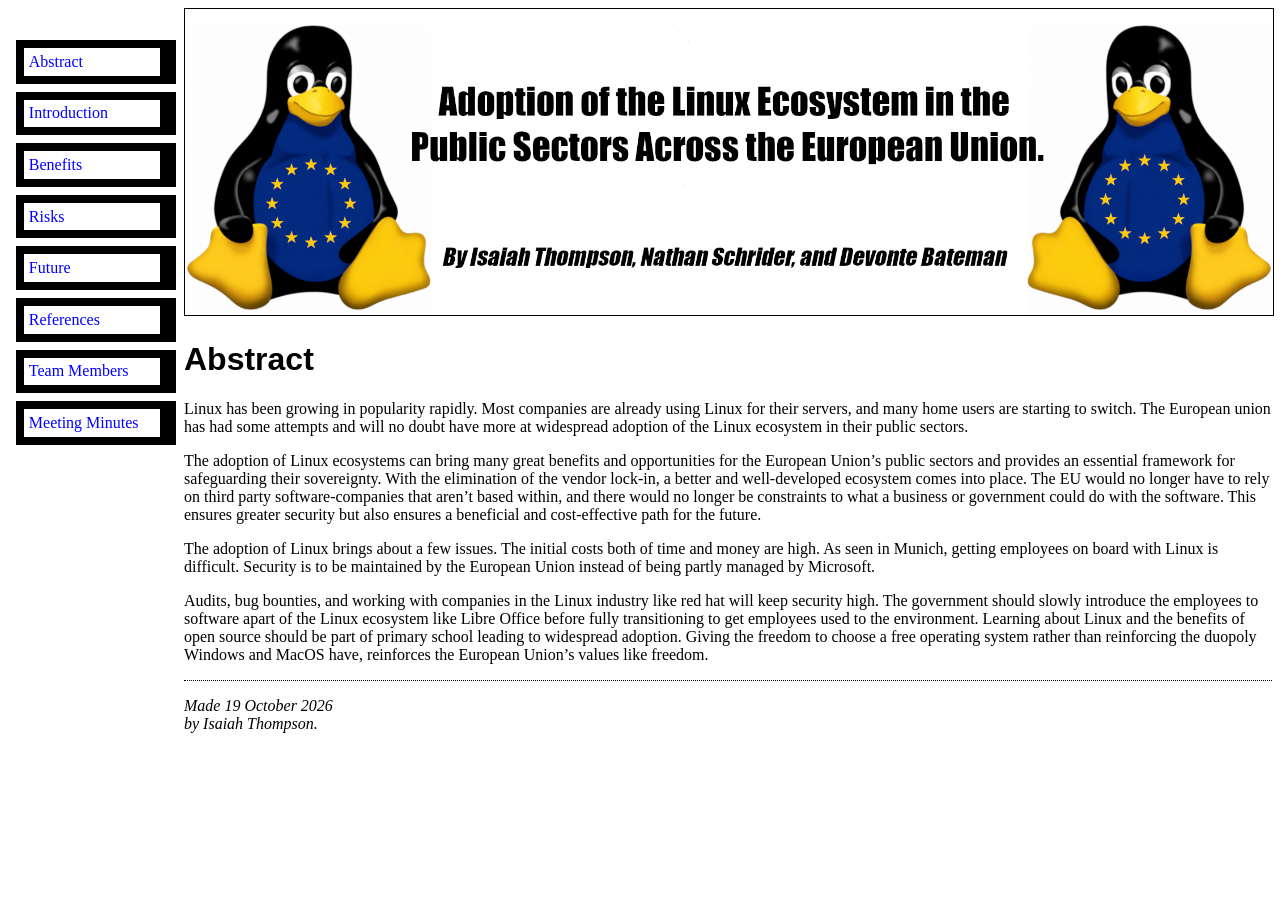
<file: index.html>
<!DOCTYPE html PUBLIC "-//W3C//DTD HTML 4.01//EN">
<html>

<head>
  <meta charset="UTF-8">
  <title>Linux in the EU</title>
  <link rel="stylesheet" href="styles/mystyles.css">
</head>

<body>
  <img src="images/Title_card.png" alt="Title card" style="width:100%;height:auto;">
  <!-- Site navigation menu -->
  <ul class="navbar">
    <li><a href="index.html">Abstract</a>
    <li><a href="misc/topic.html">Introduction</a>
    <li><a href="misc/opportunities.html">Benefits</a>
    <li><a href="misc/risks.html">Risks</a>
    <li><a href="misc/choices.html">Future</a>
    <li><a href="misc/references.html">References</a>
    <li><a href="misc/team-members.html">Team Members</a></li>
    <li><a href="misc/meetings.html">Meeting Minutes</a></li>
  </ul>

  <!-- Main content -->
  
  <h1>Abstract</h1>
  <p>Linux has been growing in popularity rapidly. Most companies are already using Linux for their servers, and many home users are starting to switch. The European union has had some attempts and will no doubt have more at widespread adoption of the Linux ecosystem in their public sectors. </p>
  <p>The adoption of Linux ecosystems can bring many great benefits and opportunities for the European Union’s public sectors and provides an essential framework for safeguarding their sovereignty. With the elimination of the vendor lock-in, a better and well-developed ecosystem comes into place. The EU would no longer have to rely on third party software-companies that aren’t based within, and there would no longer be constraints to what a business or government could do with the software. This ensures greater security but also ensures a beneficial and cost-effective path for the future. </p>
  <p>The adoption of Linux brings about a few issues. The initial costs both of time and money are high. As seen in Munich, getting employees on board with Linux is difficult. Security is to be maintained by the European Union instead of being partly managed by Microsoft.  </p>
  <p>Audits, bug bounties, and working with companies in the Linux industry like red hat will keep security high. The government should slowly introduce the employees to software apart of the Linux ecosystem like Libre Office before fully transitioning to get employees used to the environment. Learning about Linux and the benefits of open source should be part of primary school leading to widespread adoption. Giving the freedom to choose a free operating system rather than reinforcing the duopoly Windows and MacOS have, reinforces the European Union’s values like freedom. </p>


  <!-- Sign and date the page, it's only polite! -->
  <address>Made 19 October 2026<br>
    by Isaiah Thompson.</address>
</body>

</html>
</file>
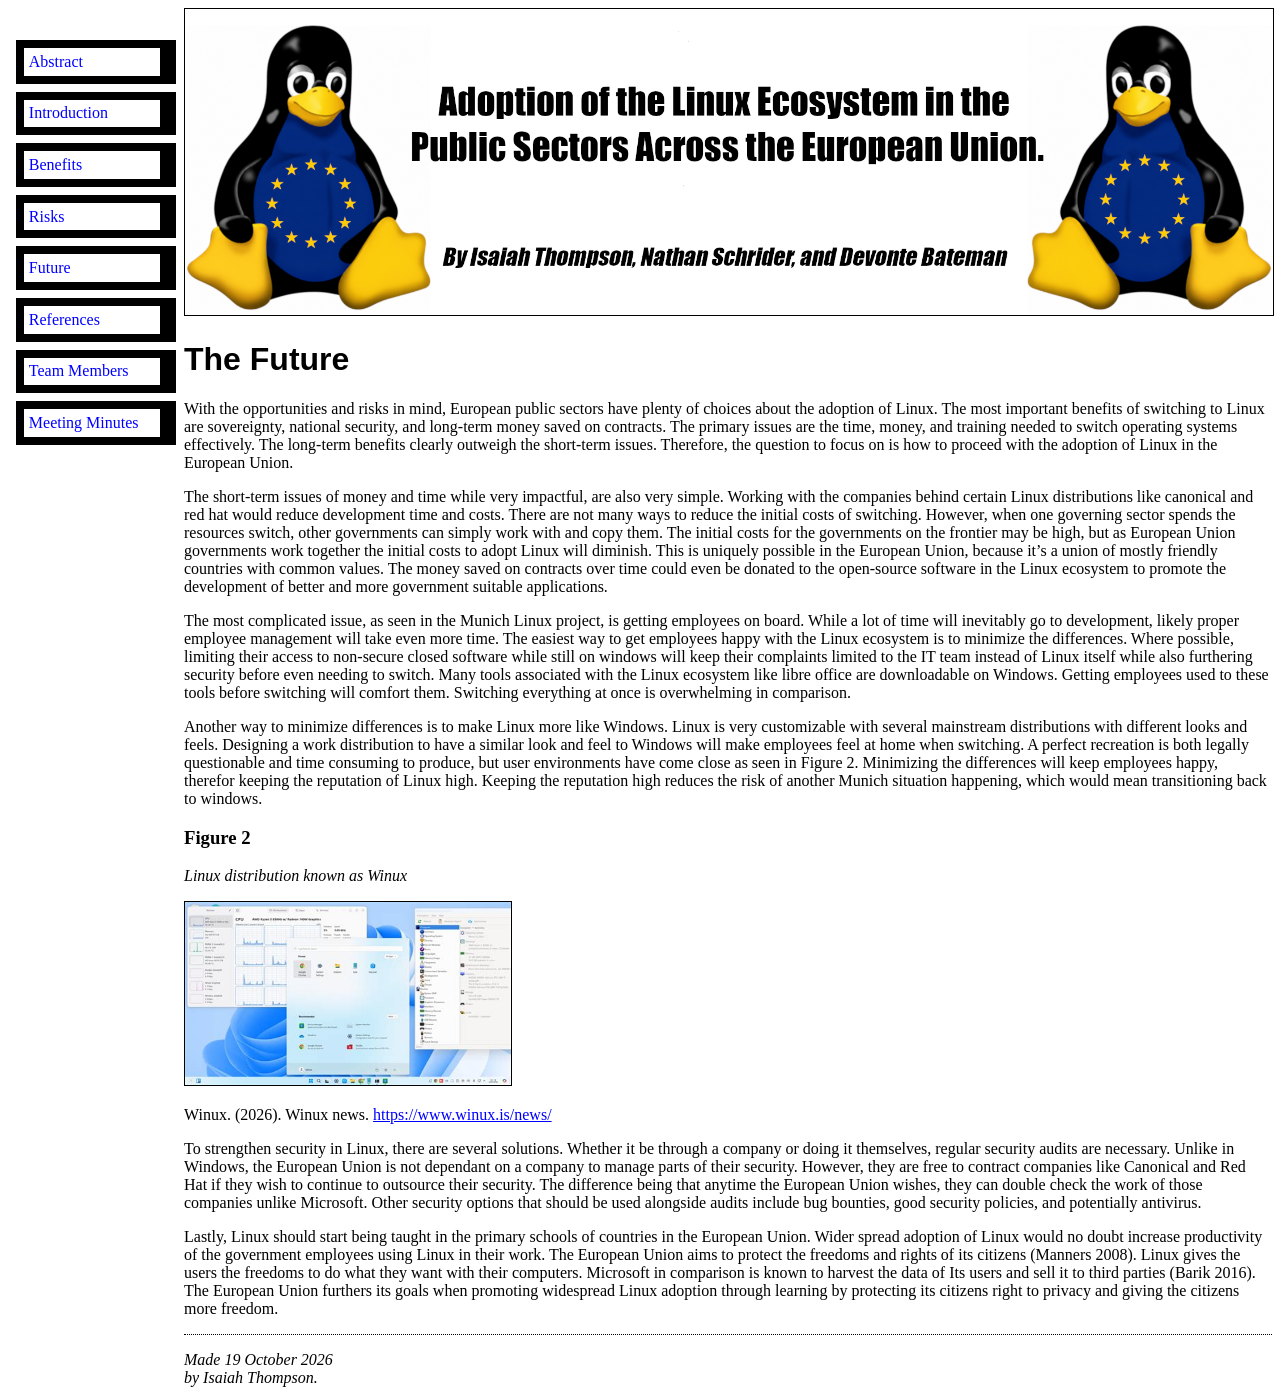
<file: misc/choices.html>
<!DOCTYPE html PUBLIC "-//W3C//DTD HTML 4.01//EN">
<html>
<head>
  <title>choices</title>
  	<link rel="stylesheet" href="../styles/mystyles.css">
  </head>

<body>
	<img src="../images/Title_card.png" alt="Enhancing Social Good in Computing" style="width:100%;height:auto;">
	<!-- Site navigation menu -->

	<ul class="navbar">
		<li><a href="../index.html">Abstract</a></li>
		<li><a href="topic.html">Introduction</a></li>
		<li><a href="opportunities.html">Benefits</a></li>
		<li><a href="risks.html">Risks</a></li>
		<li><a href="choices.html">Future</a></li>
		<li><a href="references.html">References</a></li>
		<li><a href="team-members.html">Team Members</a></li>
		<li><a href="meetings.html">Meeting Minutes</a></li>
	</ul>

	<!-- Main content -->
	<h1>The Future</h1>
	<p>With the opportunities and risks in mind, European public sectors have plenty of choices about the adoption of Linux.  The most important benefits of switching to Linux are sovereignty, national security, and long-term money saved on contracts. The primary issues are the time, money, and training needed to switch operating systems effectively. The long-term benefits clearly outweigh the short-term issues. Therefore, the question to focus on is how to proceed with the adoption of Linux in the European Union.  </p>
	<p>The short-term issues of money and time while very impactful, are also very simple. Working with the companies behind certain Linux distributions like canonical and red hat would reduce development time and costs. There are not many ways to reduce the initial costs of switching. However, when one governing sector spends the resources switch, other governments can simply work with and copy them. The initial costs for the governments on the frontier may be high, but as European Union governments work together the initial costs to adopt Linux will diminish. This is uniquely possible in the European Union, because it’s a union of mostly friendly countries with common values. The money saved on contracts over time could even be donated to the open-source software in the Linux ecosystem to promote the development of better and more government suitable applications.  </p>
	<p>The most complicated issue, as seen in the Munich Linux project, is getting employees on board. While a lot of time will inevitably go to development, likely proper employee management will take even more time. The easiest way to get employees happy with the Linux ecosystem is to minimize the differences. Where possible, limiting their access to non-secure closed software while still on windows will keep their complaints limited to the IT team instead of Linux itself while also furthering security before even needing to switch. Many tools associated with the Linux ecosystem like libre office are downloadable on Windows. Getting employees used to these tools before switching will comfort them. Switching everything at once is overwhelming in comparison. </p>
	<p>Another way to minimize differences is to make Linux more like Windows. Linux is very customizable with several mainstream distributions with different looks and feels. Designing a work distribution to have a similar look and feel to Windows will make employees feel at home when switching. A perfect recreation is both legally questionable and time consuming to produce, but user environments have come close as seen in Figure 2.  Minimizing the differences will keep employees happy, therefor keeping the reputation of Linux high. Keeping the reputation high reduces the risk of another Munich situation happening, which would mean transitioning back to windows. </p>

	<h3>Figure 2</h3>
	<p> <i>Linux distribution known as Winux</i></p>
	<img src="../images/winux.png" alt="Enhancing Social Good in Computing" style="width:30%;height:auto;">
	<p>Winux. (2026). Winux news. <a href="https://www.winux.is/news/">https://www.winux.is/news/</a> </p>

	<p>To strengthen security in Linux, there are several solutions. Whether it be through a company or doing it themselves, regular security audits are necessary. Unlike in Windows, the European Union is not dependant on a company to manage parts of their security.  However, they are free to contract companies like Canonical and Red Hat if they wish to continue to outsource their security. The difference being that anytime the European Union wishes, they can double check the work of those companies unlike Microsoft. Other security options that should be used alongside audits include bug bounties, good security policies, and potentially antivirus. </p>
	<p>Lastly, Linux should start being taught in the primary schools of countries in the European Union. Wider spread adoption of Linux would no doubt increase productivity of the government employees using Linux in their work. The European Union aims to protect the freedoms and rights of its citizens (Manners 2008).  Linux gives the users the freedoms to do what they want with their computers. Microsoft in comparison is known to harvest the data of Its users and sell it to third parties (Barik 2016). The European Union furthers its goals when promoting widespread Linux adoption through learning by protecting its citizens right to privacy and giving the citizens more freedom. </p>
	<!-- Sign and date the page, it's only polite! -->
	<address>
		Made 19 October 2026<br>
		by Isaiah Thompson.
	</address>
</html>
</file>
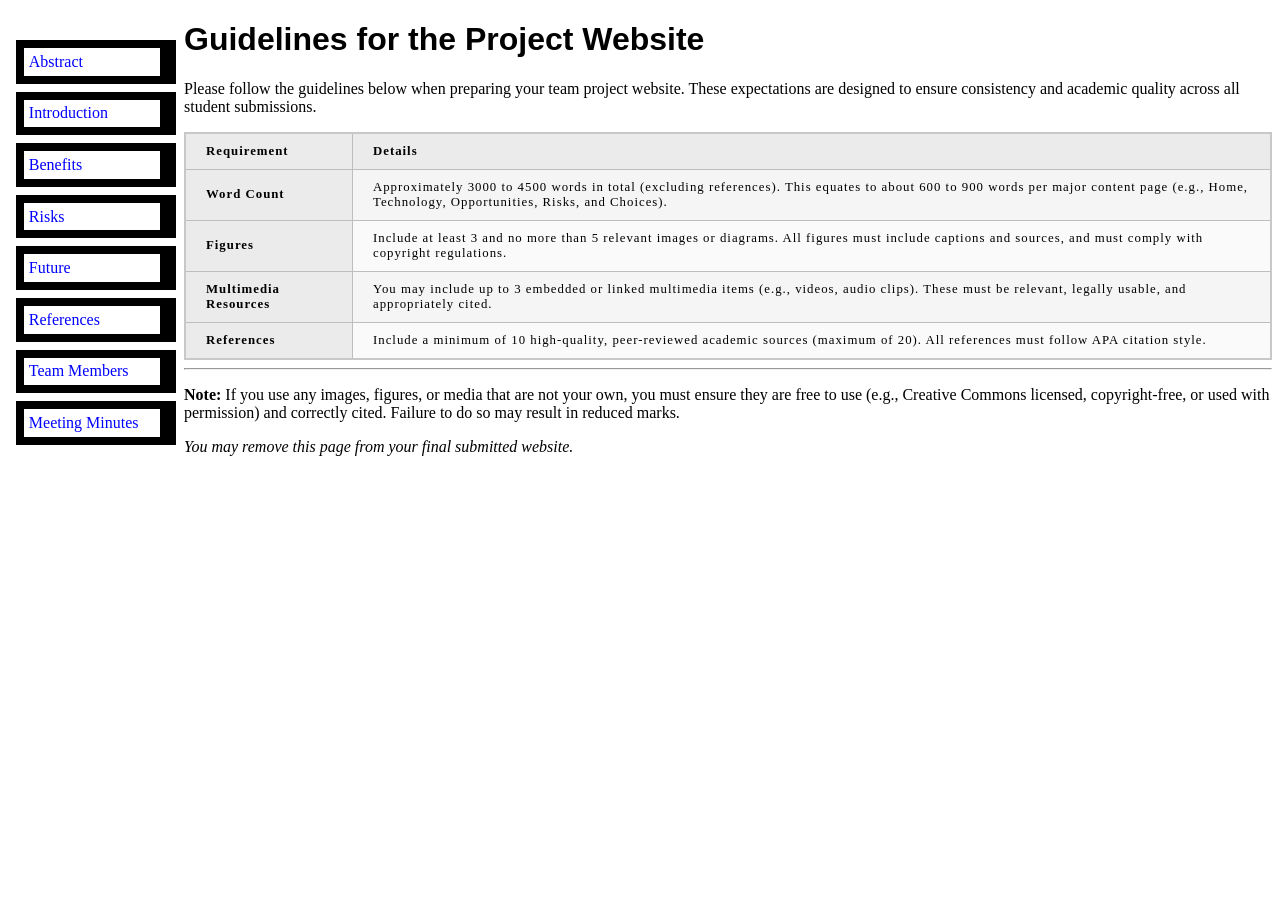
<file: misc/guidelines.html>
<!DOCTYPE html PUBLIC "-//W3C//DTD HTML 4.01//EN">
<html>

<head>
	<meta charset="UTF-8">
	<title>Guidelines</title>
	<link rel="stylesheet" href="../styles/mystyles.css">
</head>

<body>
	<!-- Site navigation menu -->
	<ul class="navbar">
		<li><a href="../index.html">Abstract</a></li>
		<li><a href="topic.html">Introduction</a></li>
		<li><a href="opportunities.html">Benefits</a></li>
		<li><a href="risks.html">Risks</a></li>
		<li><a href="choices.html">Future</a></li>
		<li><a href="references.html">References</a></li>
		<li><a href="team-members.html">Team Members</a></li>
		<li><a href="meetings.html">Meeting Minutes</a></li>
	</ul>

	<h1>Guidelines for the Project Website</h1>

	<p>
		Please follow the guidelines below when preparing your team project website. These expectations are designed to
		ensure consistency and academic quality across all student submissions.
	</p>

	<table>
		<thead>
			<tr>
				<th>Requirement</th>
				<th>Details</th>
			</tr>
		</thead>
		<tbody>
			<tr>
				<th scope="row">Word Count</th>
				<td>Approximately 3000 to 4500 words in total (excluding references). This equates to about 600 to 900
					words per major content page (e.g., Home, Technology, Opportunities, Risks, and Choices).</td>
			</tr>
			<tr>
				<th scope="row">Figures</th>
				<td>Include at least 3 and no more than 5 relevant images or diagrams. All figures must include captions
					and sources, and must comply with copyright regulations.</td>
			</tr>
			<tr>
				<th scope="row">Multimedia Resources</th>
				<td>You may include up to 3 embedded or linked multimedia items (e.g., videos, audio clips). These must
					be relevant, legally usable, and appropriately cited.</td>
			</tr>
			<tr>
				<th scope="row">References</th>
				<td>Include a minimum of 10 high-quality, peer-reviewed academic sources (maximum of 20). All references
					must follow APA citation style.</td>
			</tr>
		</tbody>
	</table>

	<hr>

	<p>
		<strong>Note:</strong> If you use any images, figures, or media that are not your own, you must ensure they are free
		to use (e.g., Creative Commons licensed, copyright-free, or used with permission) and correctly cited.
		Failure to do so may result in reduced marks.
	</p>

	<p><em>You may remove this page from your final submitted website.</em></p>

</body>

</html>
</file>
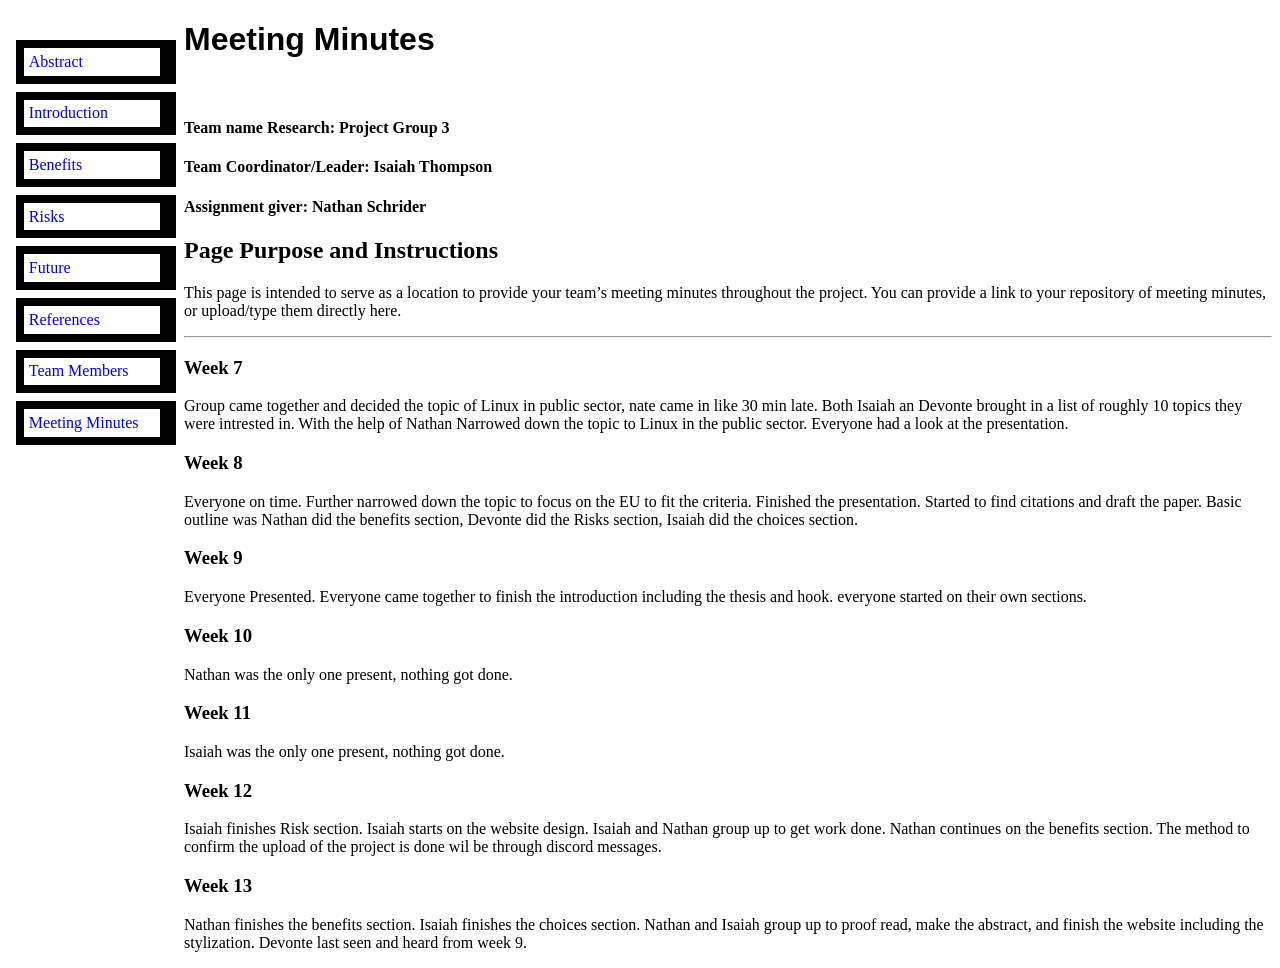
<file: misc/meetings.html>
<!DOCTYPE html PUBLIC "-//W3C//DTD HTML 4.01//EN">
<html>

<head>
  <meta charset="UTF-8">
  <title>guidelines</title>
  <link rel="stylesheet" href="../styles/mystyles.css">
</head>

<body>
	<!-- Site navigation menu -->
	<ul class="navbar">
		<li><a href="../index.html">Abstract</a></li>
		<li><a href="topic.html">Introduction</a></li>
		<li><a href="opportunities.html">Benefits</a></li>
		<li><a href="risks.html">Risks</a></li>
		<li><a href="choices.html">Future</a></li>
		<li><a href="references.html">References</a></li>
		<li><a href="team-members.html">Team Members</a></li>
		<li><a href="meetings.html">Meeting Minutes</a></li>
	</ul>




	<h1>Meeting Minutes</h1><br>


	<h4>
		<p>Team name Research: Project Group 3</p>
	</h4>

	<h4>
		<p>Team Coordinator/Leader: Isaiah Thompson</p>
	</h4>
	<h4>
		<p>Assignment giver: Nathan Schrider</p>
	</h4>

	<h2>Page Purpose and Instructions</h2>

	<p>
		This page is intended to serve as a location to provide your team’s meeting minutes throughout the project. You can
		provide a link to your repository of meeting minutes, or upload/type them directly here.
	</p>




	<hr />
	<h3>Week 7</h3>
	<p>
		Group came together and decided the topic of Linux in public sector, nate came in like 30 min late.
		Both Isaiah an Devonte brought in a list of roughly 10 topics they were intrested in. With the help of Nathan Narrowed down the topic to Linux in the public sector. Everyone had a look at the presentation.
	</p>
	<h3>Week 8</h3>
	<p>
		Everyone on time. Further narrowed down the topic to focus on the EU to fit the criteria. Finished the presentation. Started to find citations and draft the paper. Basic outline was Nathan did the benefits section, Devonte did the Risks section, Isaiah did the choices section.
	</p>
	<h3>Week 9</h3>
	<p>
		Everyone Presented. Everyone came together to finish the introduction including the thesis and hook.  everyone started on their own sections. 
	</p>
	<h3>Week 10</h3>
	<p> Nathan was the only one present, nothing got done. </p>
	<h3>Week 11</h3>
	<p> Isaiah was the only one present, nothing got done. </p>
	<h3>Week 12</h3>
	<p>  Isaiah finishes Risk section. Isaiah starts on the website design. Isaiah and Nathan group up to get work done. Nathan continues on the benefits section. The method to confirm the upload of the project is done wil be through discord messages. </p>

	<h3>Week 13</h3>
	<p>Nathan finishes the benefits section. Isaiah finishes the choices section. Nathan and Isaiah group up to proof read, make the abstract, and finish the website including the stylization. Devonte last seen and heard from week 9.	</p>

</body>

</html>
</file>
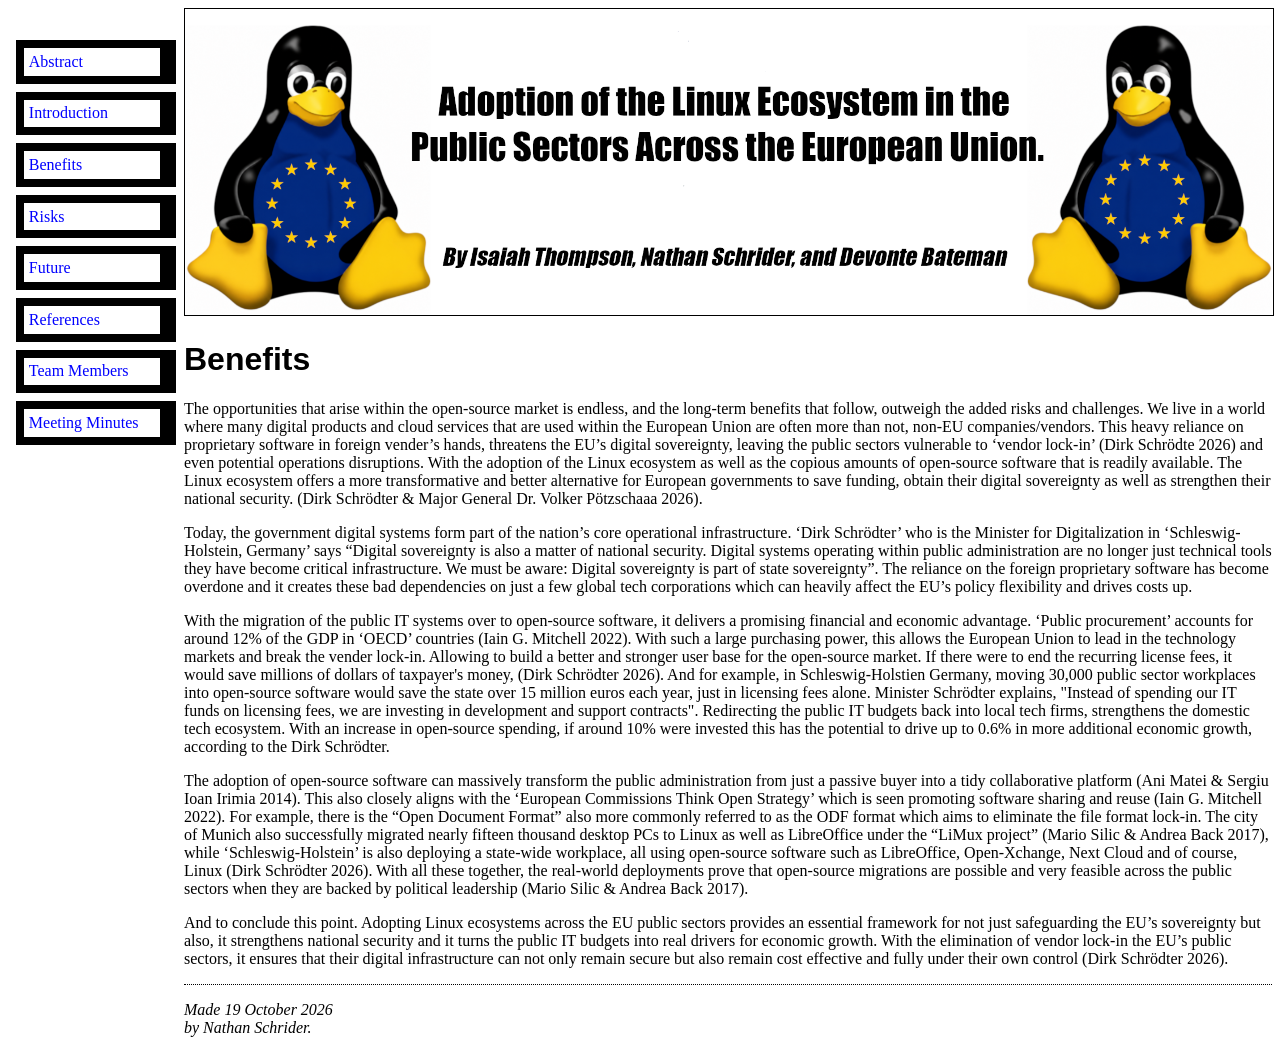
<file: misc/opportunities.html>
<!DOCTYPE html PUBLIC "-//W3C//DTD HTML 4.01//EN">
<html>
<head>
  <title>opportunities</title>
  	<link rel="stylesheet" href="../styles/mystyles.css">
  </head>

<body>
	<img src="../images/Title_card.png" alt="Enhancing Social Good in Computing" style="width:100%;height:auto;">
	<!-- Site navigation menu -->

	<ul class="navbar">
		<li><a href="../index.html">Abstract</a></li>
		<li><a href="topic.html">Introduction</a></li>
		<li><a href="opportunities.html">Benefits</a></li>
		<li><a href="risks.html">Risks</a></li>
		<li><a href="choices.html">Future</a></li>
		<li><a href="references.html">References</a></li>
		<li><a href="team-members.html">Team Members</a></li>
		<li><a href="meetings.html">Meeting Minutes</a></li>
	</ul>

	<!-- Main content -->
	<h1>Benefits</h1>
	<p>The opportunities that arise within the open-source market is endless, and the long-term benefits that follow, outweigh the added risks and challenges. We live in a world where many digital products and cloud services that are used within the European Union are often more than not, non-EU companies/vendors. This heavy reliance on proprietary software in foreign vender’s hands, threatens the EU’s digital sovereignty, leaving the public sectors vulnerable to ‘vendor lock-in’ (Dirk Schrödte 2026) and even potential operations disruptions. With the adoption of the Linux ecosystem as well as the copious amounts of open-source software that is readily available. The Linux ecosystem offers a more transformative and better alternative for European governments to save funding, obtain their digital sovereignty as well as strengthen their national security. (Dirk Schrödter & Major General Dr. Volker Pötzschaaa 2026). </p>
	<p>Today, the government digital systems form part of the nation’s core operational infrastructure. ‘Dirk Schrödter’ who is the Minister for Digitalization in ‘Schleswig-Holstein, Germany’ says “Digital sovereignty is also a matter of national security. Digital systems operating within public administration are no longer just technical tools they have become critical infrastructure. We must be aware: Digital sovereignty is part of state sovereignty”. The reliance on the foreign proprietary software has become overdone and it creates these bad dependencies on just a few global tech corporations which can heavily affect the EU’s policy flexibility and drives costs up. </p>
	<p>With the migration of the public IT systems over to open-source software, it delivers a promising financial and economic advantage. ‘Public procurement’ accounts for around 12% of the GDP in ‘OECD’ countries (Iain G. Mitchell 2022). With such a large purchasing power, this allows the European Union to lead in the technology markets and break the vender lock-in. Allowing to build a better and stronger user base for the open-source market. If there were to end the recurring license fees, it would save millions of dollars of taxpayer's money, (Dirk Schrödter 2026). And for example, in Schleswig-Holstien Germany, moving 30,000 public sector workplaces into open-source software would save the state over 15 million euros each year, just in licensing fees alone. Minister Schrödter explains, "Instead of spending our IT funds on licensing fees, we are investing in development and support contracts". Redirecting the public IT budgets back into local tech firms, strengthens the domestic tech ecosystem. With an increase in open-source spending, if around 10% were invested this has the potential to drive up to 0.6% in more additional economic growth, according to the Dirk Schrödter. </p>
	<p>The adoption of open-source software can massively transform the public administration from just a passive buyer into a tidy collaborative platform (Ani Matei & Sergiu Ioan Irimia 2014). This also closely aligns with the ‘European Commissions Think Open Strategy’ which is seen promoting software sharing and reuse (Iain G. Mitchell 2022). For example, there is the “Open Document Format” also more commonly referred to as the ODF format which aims to eliminate the file format lock-in. The city of Munich also successfully migrated nearly fifteen thousand desktop PCs to Linux as well as LibreOffice under the “LiMux project” (Mario Silic & Andrea Back 2017), while ‘Schleswig-Holstein’ is also deploying a state-wide workplace, all using open-source software such as LibreOffice, Open-Xchange, Next Cloud and of course, Linux (Dirk Schrödter 2026). With all these together, the real-world deployments prove that open-source migrations are possible and very feasible across the public sectors when they are backed by political leadership (Mario Silic & Andrea Back 2017). </p>
	<p>And to conclude this point. Adopting Linux ecosystems across the EU public sectors provides an essential framework for not just safeguarding the EU’s sovereignty but also, it strengthens national security and it turns the public IT budgets into real drivers for economic growth. With the elimination of vendor lock-in the EU’s public sectors, it ensures that their digital infrastructure can not only remain secure but also remain cost effective and fully under their own control (Dirk Schrödter 2026). </p>


	<!-- Sign and date the page, it's only polite! -->
	<address>
		Made 19 October 2026<br>
		by Nathan Schrider.
	</address>
</html>
</file>
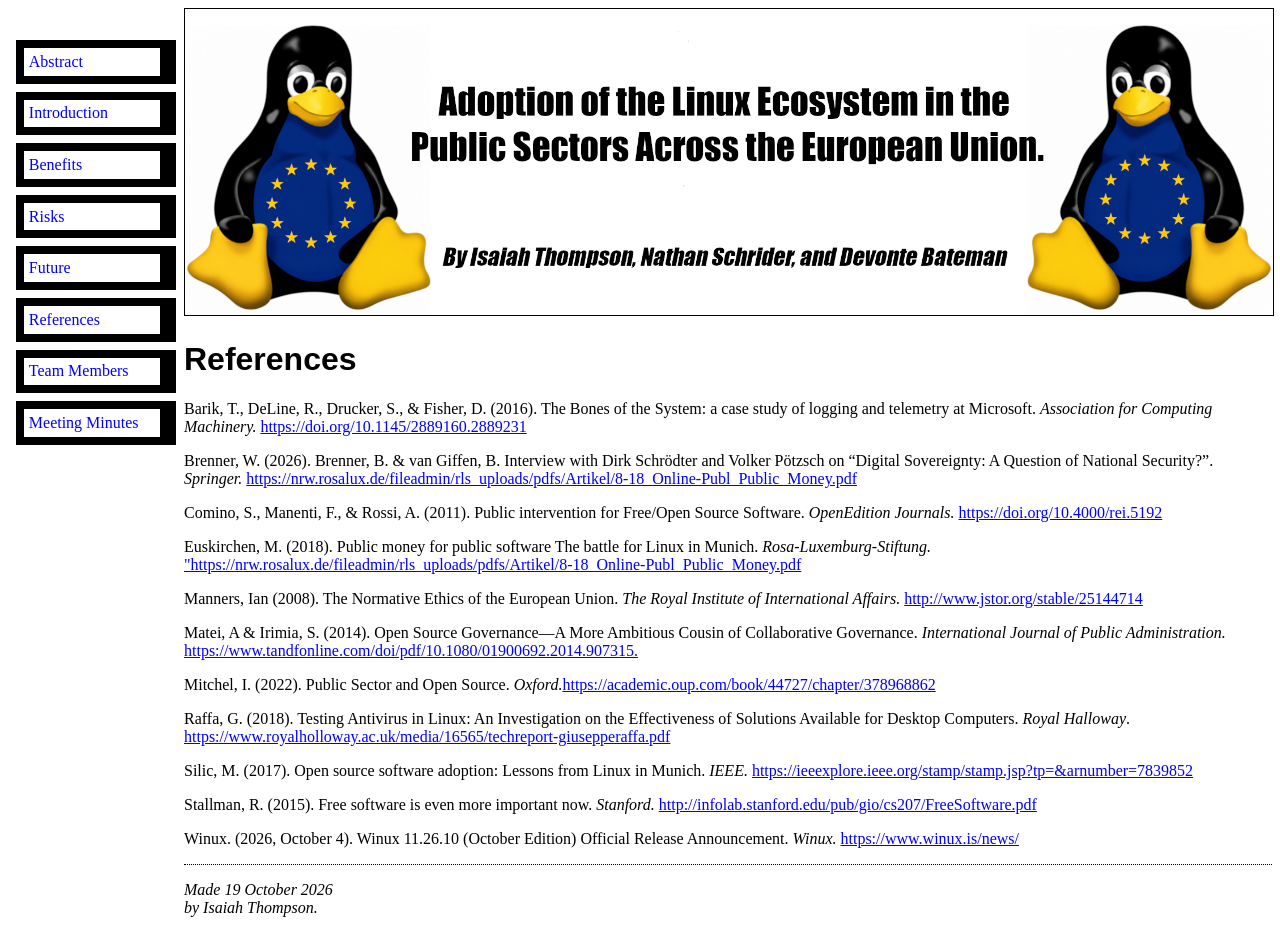
<file: misc/references.html>
<!DOCTYPE html PUBLIC "-//W3C//DTD HTML 4.01//EN">
<html>

<head>
  <meta charset="UTF-8">
  <title>References</title>
  <link rel="stylesheet" href="../styles/mystyles.css">
</head>

<body>
    <img src="../images/Title_card.png" alt="Enhancing Social Good in Computing" style="width:100%;height:auto;">    <!-- Site navigation menu -->

    <ul class="navbar">
        <li><a href="../index.html">Abstract</a></li>
        <li><a href="topic.html">Introduction</a></li>
        <li><a href="opportunities.html">Benefits</a></li>
        <li><a href="risks.html">Risks</a></li>
        <li><a href="choices.html">Future</a></li>
        <li><a href="references.html">References</a></li>
        <li><a href="team-members.html">Team Members</a></li>
        <li><a href="meetings.html">Meeting Minutes</a></li>
    </ul>

    <!-- Main content -->
    <h1>References</h1>

    <p>Barik, T., DeLine, R., Drucker, S., & Fisher, D. (2016). The Bones of the System: a case study of logging and telemetry at Microsoft. <i>Association for Computing Machinery.</i> <a href="https://doi.org/10.1145/2889160.2889231">https://doi.org/10.1145/2889160.2889231</a> </p>
    <p>Brenner, W. (2026). Brenner, B. & van Giffen, B. Interview with Dirk Schrödter and Volker Pötzsch on “Digital Sovereignty: A Question of National Security?”. <i>Springer.</i> <a href="https://nrw.rosalux.de/fileadmin/rls_uploads/pdfs/Artikel/8-18_Online-Publ_Public_Money.pdf">https://nrw.rosalux.de/fileadmin/rls_uploads/pdfs/Artikel/8-18_Online-Publ_Public_Money.pdf</a></p>
    <p>Comino, S., Manenti, F., & Rossi, A. (2011). Public intervention for Free/Open Source Software. <i>OpenEdition Journals. </i><a href="https://doi.org/10.4000/rei.5192">https://doi.org/10.4000/rei.5192</a></p> 
    <p>Euskirchen, M. (2018). Public money for public software The battle for Linux in Munich. <i>Rosa-Luxemburg-Stiftung.</i> <a href="https://nrw.rosalux.de/fileadmin/rls_uploads/pdfs/Artikel/8-18_Online-Publ_Public_Money.pdf"> "https://nrw.rosalux.de/fileadmin/rls_uploads/pdfs/Artikel/8-18_Online-Publ_Public_Money.pdf </a></p>
    <p>Manners, Ian (2008). The Normative Ethics of the European Union. <i>The Royal Institute of 	International Affairs.</i> <a href="http://www.jstor.org/stable/25144714">http://www.jstor.org/stable/25144714</a> </p>
    <p>Matei, A & Irimia, S. (2014). Open Source Governance—A More Ambitious Cousin of Collaborative Governance. <i>International Journal of Public Administration.</i> <a href="https://www.tandfonline.com/doi/pdf/10.1080/01900692.2014.907315">https://www.tandfonline.com/doi/pdf/10.1080/01900692.2014.907315.</a></p>
    <p>Mitchel, I. (2022). Public Sector and Open Source. <i>Oxford.</i><a href="https://academic.oup.com/book/44727/chapter/378968862">https://academic.oup.com/book/44727/chapter/378968862</a></p>
    <p>Raffa, G. (2018). Testing Antivirus in Linux: An Investigation on the Effectiveness of Solutions Available for Desktop Computers. <i>Royal Halloway</i>. <a href="https://www.royalholloway.ac.uk/media/16565/techreport-giusepperaffa.pdf ">https://www.royalholloway.ac.uk/media/16565/techreport-giusepperaffa.pdf </a></p>
    <p>Silic, M. (2017). Open source software adoption: Lessons from Linux in Munich. <i>IEEE.</i> <a href="https://ieeexplore.ieee.org/stamp/stamp.jsp?tp=&arnumber=7839852">https://ieeexplore.ieee.org/stamp/stamp.jsp?tp=&arnumber=7839852</a></p>
    <p>Stallman, R. (2015). Free software is even more important now. <i>Stanford.</i> <a href="http://infolab.stanford.edu/pub/gio/cs207/FreeSoftware.pdf">http://infolab.stanford.edu/pub/gio/cs207/FreeSoftware.pdf</a></p>
    <p>Winux. (2026, October 4). Winux 11.26.10 (October Edition) Official Release Announcement. <i>Winux.</i> <a href="https://www.winux.is/news/">https://www.winux.is/news/</a></p>



    <address>
        Made 19 October 2026<br>
        by Isaiah Thompson.
    </address>
</html>
</file>
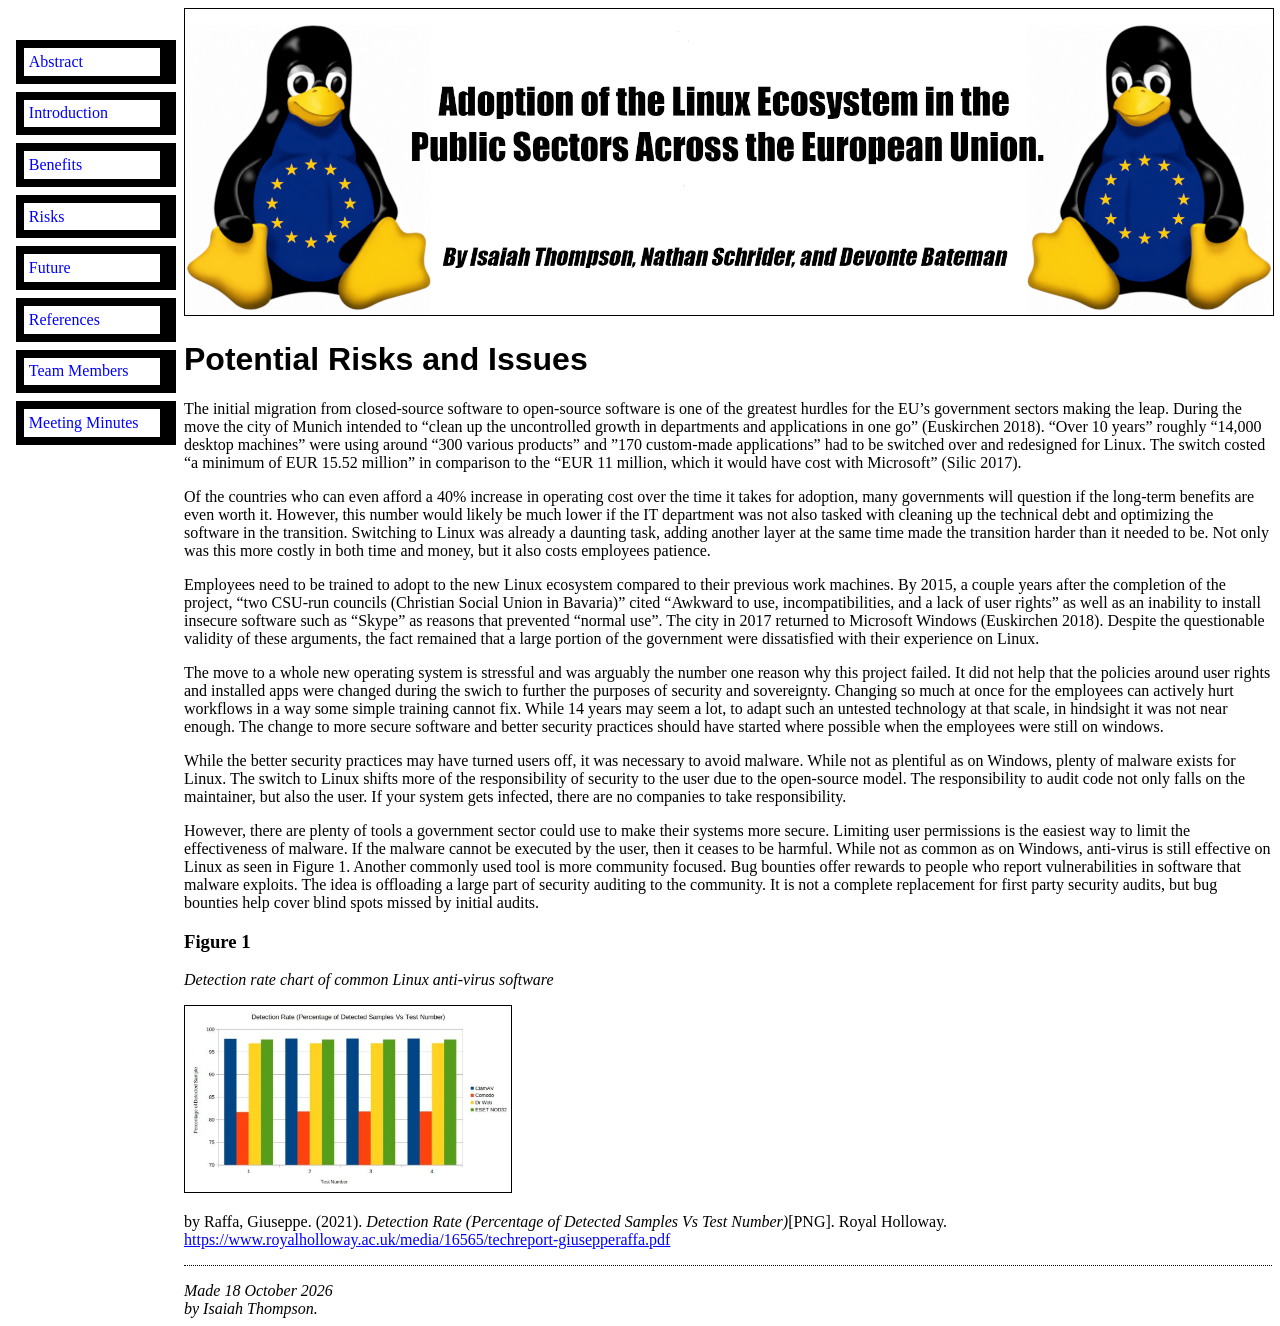
<file: misc/risks.html>
<!DOCTYPE html PUBLIC "-//W3C//DTD HTML 4.01//EN">
<html>
<head>
  <title>risks</title>
  	<link rel="stylesheet" href="../styles/mystyles.css">
  </head>

<body>
	<img src="../images/Title_card.png" alt="Enhancing Social Good in Computing" style="width:100%;height:auto;">
	<!-- Site navigation menu -->

	<ul class="navbar">
		<li><a href="../index.html">Abstract</a></li>
		<li><a href="topic.html">Introduction</a></li>
		<li><a href="opportunities.html">Benefits</a></li>
		<li><a href="risks.html">Risks</a></li>
		<li><a href="choices.html">Future</a></li>
		<li><a href="references.html">References</a></li>
		<li><a href="team-members.html">Team Members</a></li>
		<li><a href="meetings.html">Meeting Minutes</a></li>
	</ul>

	<!-- Main content -->
	<h1>Potential Risks and Issues</h1>


	</ul>
	<p>
		The initial migration from closed-source software to open-source software is one of the greatest hurdles for the EU’s government sectors making the leap. During the move the city of Munich intended to “clean up the uncontrolled growth in departments and applications in one go” (Euskirchen 2018). “Over 10 years” roughly “14,000 desktop machines” were using around “300 various products” and ”170 custom-made applications” had to be switched over and redesigned for Linux. The switch costed “a minimum of EUR 15.52 million” in comparison to the “EUR 11 million, which it would have cost with Microsoft” (Silic 2017).
	</p>
	<p>
		Of the countries who can even afford a 40% increase in operating cost over the time it takes for adoption, many governments will question if the long-term benefits are even worth it. However, this number would likely be much lower if the IT department was not also tasked with cleaning up the technical debt and optimizing the software in the transition. Switching to Linux was already a daunting task, adding another layer at the same time made the transition harder than it needed to be. Not only was this more costly in both time and money, but it also costs employees patience.
	</p>
	<p>
		Employees need to be trained to adopt to the new Linux ecosystem compared to their previous work machines. By 2015, a couple years after the completion of the project, “two CSU-run councils (Christian Social Union in Bavaria)” cited “Awkward to use, incompatibilities, and a lack of user rights” as well as an inability to install insecure software such as “Skype” as reasons that prevented “normal use”. The city in 2017 returned to Microsoft Windows (Euskirchen 2018). Despite the questionable validity of these arguments, the fact remained that a large portion of the government were dissatisfied with their experience on Linux.
	</p>
	<p>
		The move to a whole new operating system is stressful and was arguably the number one reason why this project failed. It did not help that the policies around user rights and installed apps were changed during the swich to further the purposes of security and sovereignty. Changing so much at once for the employees can actively hurt workflows in a way some simple training cannot fix. While 14 years may seem a lot, to adapt such an untested technology at that scale, in hindsight it was not near enough. The change to more secure software and better security practices should have started where possible when the employees were still on windows.
	</p>
	<p>
		While the better security practices may have turned users off, it was necessary to avoid malware. While not as plentiful as on Windows, plenty of malware exists for Linux. The switch to Linux shifts more of the responsibility of security to the user due to the open-source model. The responsibility to audit code not only falls on the maintainer, but also the user. If your system gets infected, there are no companies to take responsibility.  
	</p>
	<p>
		However, there are plenty of tools a government sector could use to make their systems more secure. Limiting user permissions is the easiest way to limit the effectiveness of malware. If the malware cannot be executed by the user, then it ceases to be harmful. While not as common as on Windows, anti-virus is still effective on Linux as seen in Figure 1. Another commonly used tool is more community focused. Bug bounties offer rewards to people who report vulnerabilities in software that malware exploits. The idea is offloading a large part of security auditing to the community. It is not a complete replacement for first party security audits, but bug bounties help cover blind spots missed by initial audits.
	</p>
	<h3>Figure 1</h3>
	<p> <i>Detection rate chart of common Linux anti-virus software</i></p>
	<img src="../images/anti-virus_figure-1.png" alt="Enhancing Social Good in Computing" style="width:30%;height:auto;">
	<p>by Raffa, Giuseppe. (2021). <i>Detection Rate (Percentage of Detected Samples Vs Test Number)</i>[PNG]. Royal Holloway. <a href="https://www.royalholloway.ac.uk/media/16565/techreport-giusepperaffa.pdf">https://www.royalholloway.ac.uk/media/16565/techreport-giusepperaffa.pdf</a></p>
	<!-- Sign and date the page, it's only polite! -->
	<address>
		Made 18 October 2026<br>
		by Isaiah Thompson.
	</address>
</html>
</file>
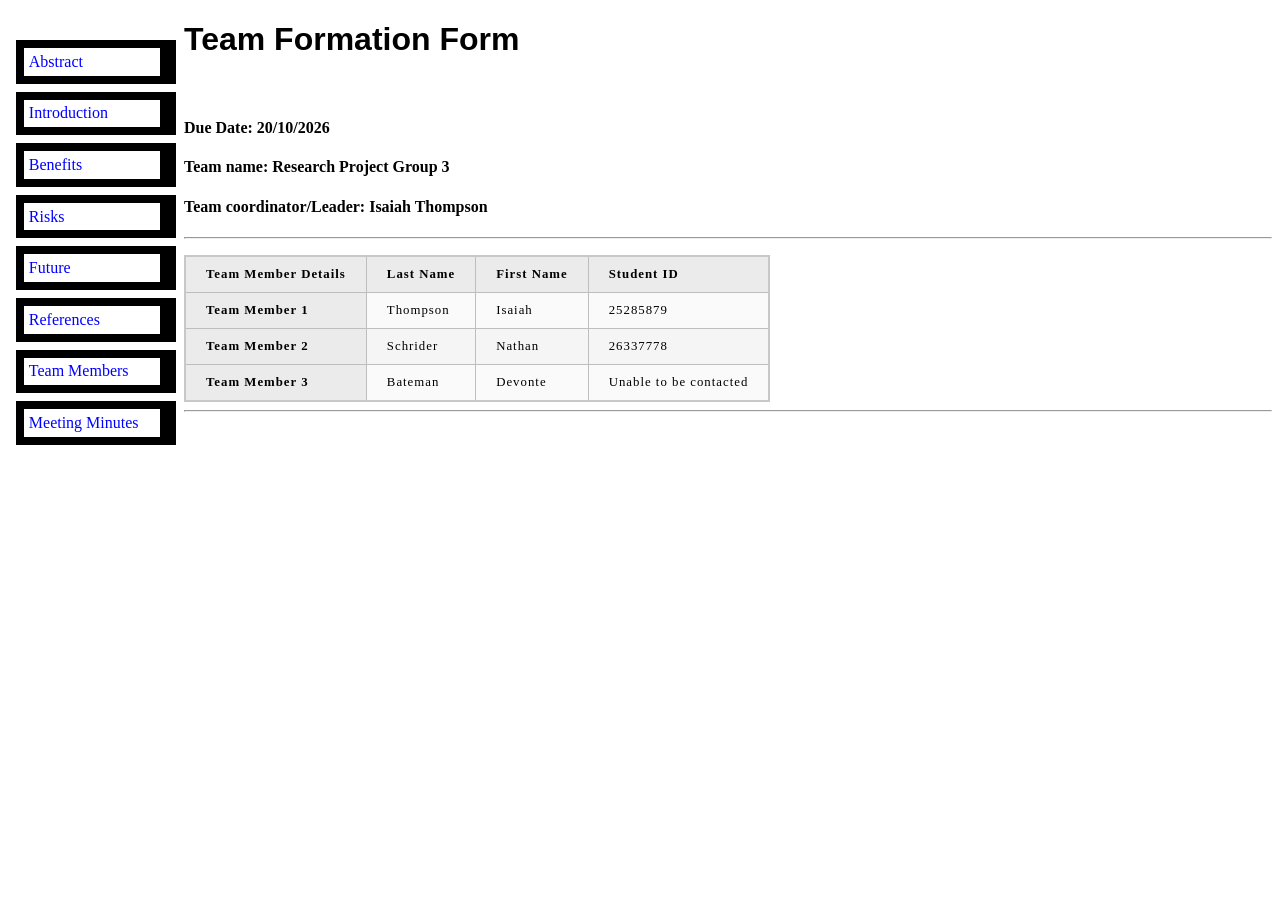
<file: misc/team-members.html>
<!DOCTYPE html PUBLIC "-//W3C//DTD HTML 4.01//EN">
<html>

<head>
    <meta charset="UTF-8">
    <title>Team Members</title>
    <link rel="stylesheet" href="../styles/mystyles.css">
</head>

<body>
    <!-- Site navigation menu -->
    <ul class="navbar">
        <li><a href="../index.html">Abstract</a></li>
        <li><a href="topic.html">Introduction</a></li>
        <li><a href="opportunities.html">Benefits</a></li>
        <li><a href="risks.html">Risks</a></li>
        <li><a href="choices.html">Future</a></li>
        <li><a href="references.html">References</a></li>
        <li><a href="team-members.html">Team Members</a></li>
        <li><a href="meetings.html">Meeting Minutes</a></li>
    </ul>




    <h1>Team Formation Form</h1><br>

    <h4>Due Date: 20/10/2026 </h4>

    <h4>
        <p>Team name: Research Project Group 3</p>
    </h4>

    <h4>
        <p>Team coordinator/Leader: Isaiah Thompson</p>
    </h4>

    <table>
        <p>

            <body>
                <th>Team Member Details</th>


                <th scope="col" class="last name">Last Name</th>
                <th scope="col" class="first name">First Name</th>
                <th scope="col" class="id">Student ID</th>

                </tr>
                <hr />
        </p>

        <p align="left" </p>
            <th scope="row">Team Member 1</th>
            <td> Thompson </td>
            <td> Isaiah </td>
            <td> 25285879 </td>

            </tr>
        <p align="left" </p>
            <th scope="row">Team Member 2</th>
            <td> Schrider </td>
            <td> Nathan </td>
            <td> 26337778 </td>


            </tr>
            <th scope="row">Team Member 3</th>
            <td> Bateman </td>
            <td> Devonte </td>
            <td> Unable to be contacted</td>


            </tr>


    </table>


    <hr />


</body>

</html>
</file>
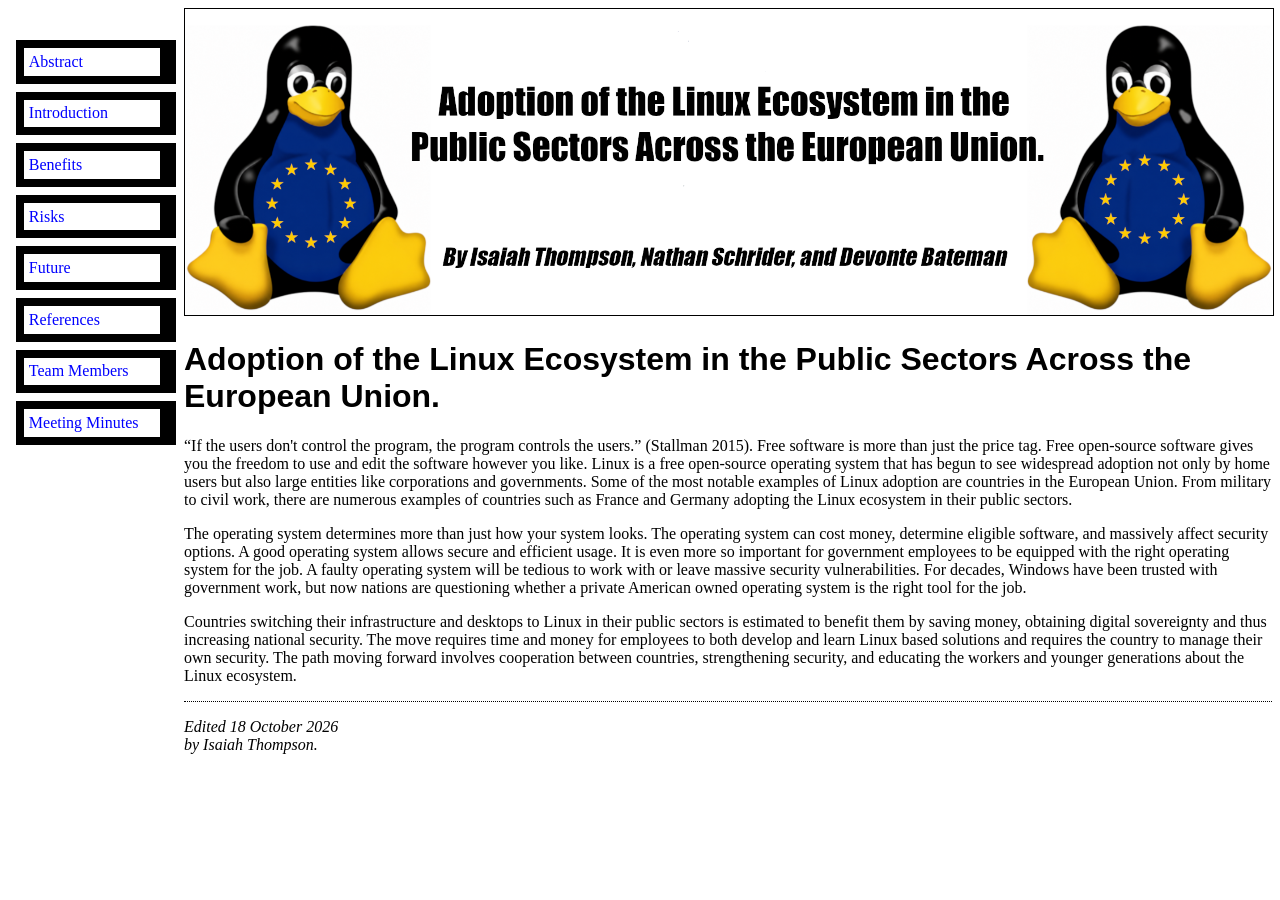
<file: misc/topic.html>
<!DOCTYPE html PUBLIC "-//W3C//DTD HTML 4.01//EN">
<html>

<head>
  <meta charset="UTF-8">
  <title>Topic</title>
  <link rel="stylesheet" href="../styles/mystyles.css">
</head>

<body>
  <img src="../images/Title_card.png" alt="Enhancing Social Good in Computing" style="width:100%;height:auto;">
  <!-- Site navigation menu -->

  <ul class="navbar">
		<li><a href="../index.html">Abstract</a></li>
		<li><a href="topic.html">Introduction</a></li>
		<li><a href="opportunities.html">Benefits</a></li>
		<li><a href="risks.html">Risks</a></li>
		<li><a href="choices.html">Future</a></li>
		<li><a href="references.html">References</a></li>
		<li><a href="team-members.html">Team Members</a></li>
		<li><a href="meetings.html">Meeting Minutes</a></li>
	</ul>

  <!-- Main content -->
  <h1>
      Adoption of the Linux Ecosystem in the Public Sectors Across the European Union.
  </h1>
  <p>“If the users don't control the program, the program controls the users.” (Stallman 2015). Free software is more than just the price tag. Free open-source software gives you the freedom to use and edit the software however you like. Linux is a free open-source operating system that has begun to see widespread adoption not only by home users but also large entities like corporations and governments. Some of the most notable examples of Linux adoption are countries in the European Union. From military to civil work, there are numerous examples of countries such as France and Germany adopting the Linux ecosystem in their public sectors. </p>
	
  <p>
	  The operating system determines more than just how your system looks. The operating system can cost money, determine eligible software, and massively affect security options. A good operating system allows secure and efficient usage. It is even more so important for government employees to be equipped with the right operating system for the job. A faulty operating system will be tedious to work with or leave massive security vulnerabilities. For decades, Windows have been trusted with government work, but now nations are questioning whether a private American owned operating system is the right tool for the job.
  </p>
  <p>
	  Countries switching their infrastructure and desktops to Linux in their public sectors is estimated to benefit them by saving money, obtaining digital sovereignty and thus increasing national security. The move requires time and money for employees to both develop and learn Linux based solutions and requires the country to manage their own security. The path moving forward involves cooperation between countries, strengthening security, and educating the workers and younger generations about the Linux ecosystem.
  </p>
  </h6>
  <!-- Sign and date the page, it's only polite! -->
  <address>Edited 18 October 2026<br>
    by Isaiah Thompson.</address>

</body>

</html>
</file>
<file: styles/mystyles.css>
body {
    padding-left: 11em;
    font-family: Georgia, "Times New Roman", Times, serif;
    color: black;
    background-color: white
}
img {
    border: 0.1em solid black;
}
ul.navbar {
    list-style-type: none;
    padding: 0;
    margin: 0;
    position: absolute;
    top: 2em;
    left: 1em;
    width: 9em
}

h1 {
    font-family: Helvetica, Geneva, Arial, SunSans-Regular, sans-serif
}

ul.navbar {
    list-style-type: none;
    padding: 0;
    margin: 0;
    position: absolute;
    top: 2em;
    left: 1em;
    width: 10em
}

h1 {
    font-family: Helvetica, Geneva, Arial, SunSans-Regular, sans-serif
}

ul.navbar li {
    background: white;
    margin: 0.5em 0;
    padding: 0.3em;
    border: 0.5em solid black;
    border-right: 1em solid black;
}

ul.navbar a {
    text-decoration: none
}

a:link {
    color: blue
}

a:visited {
    color: purple
}

address {
    margin-top: 1em;
    padding-top: 1em;
    border-top: thin dotted
}

table {
    border-collapse: collapse;
    border: 2px solid rgb(200,200,200);
    letter-spacing: 1px;
    font-size: 0.8rem;
}

td, th {
    border: 1px solid rgb(190,190,190);
    padding: 10px 20px;
    color: #000000;
}

th {
    background-color: rgb(235,235,235);
    text-align: left;
}

td {
    text-align: left;
}

tr:nth-child(even) td {
    background-color: rgb(250,250,250);
}

tr:nth-child(odd) td {
    background-color: rgb(245,245,245);
}

caption {
    padding: 10px;
}
</file>
